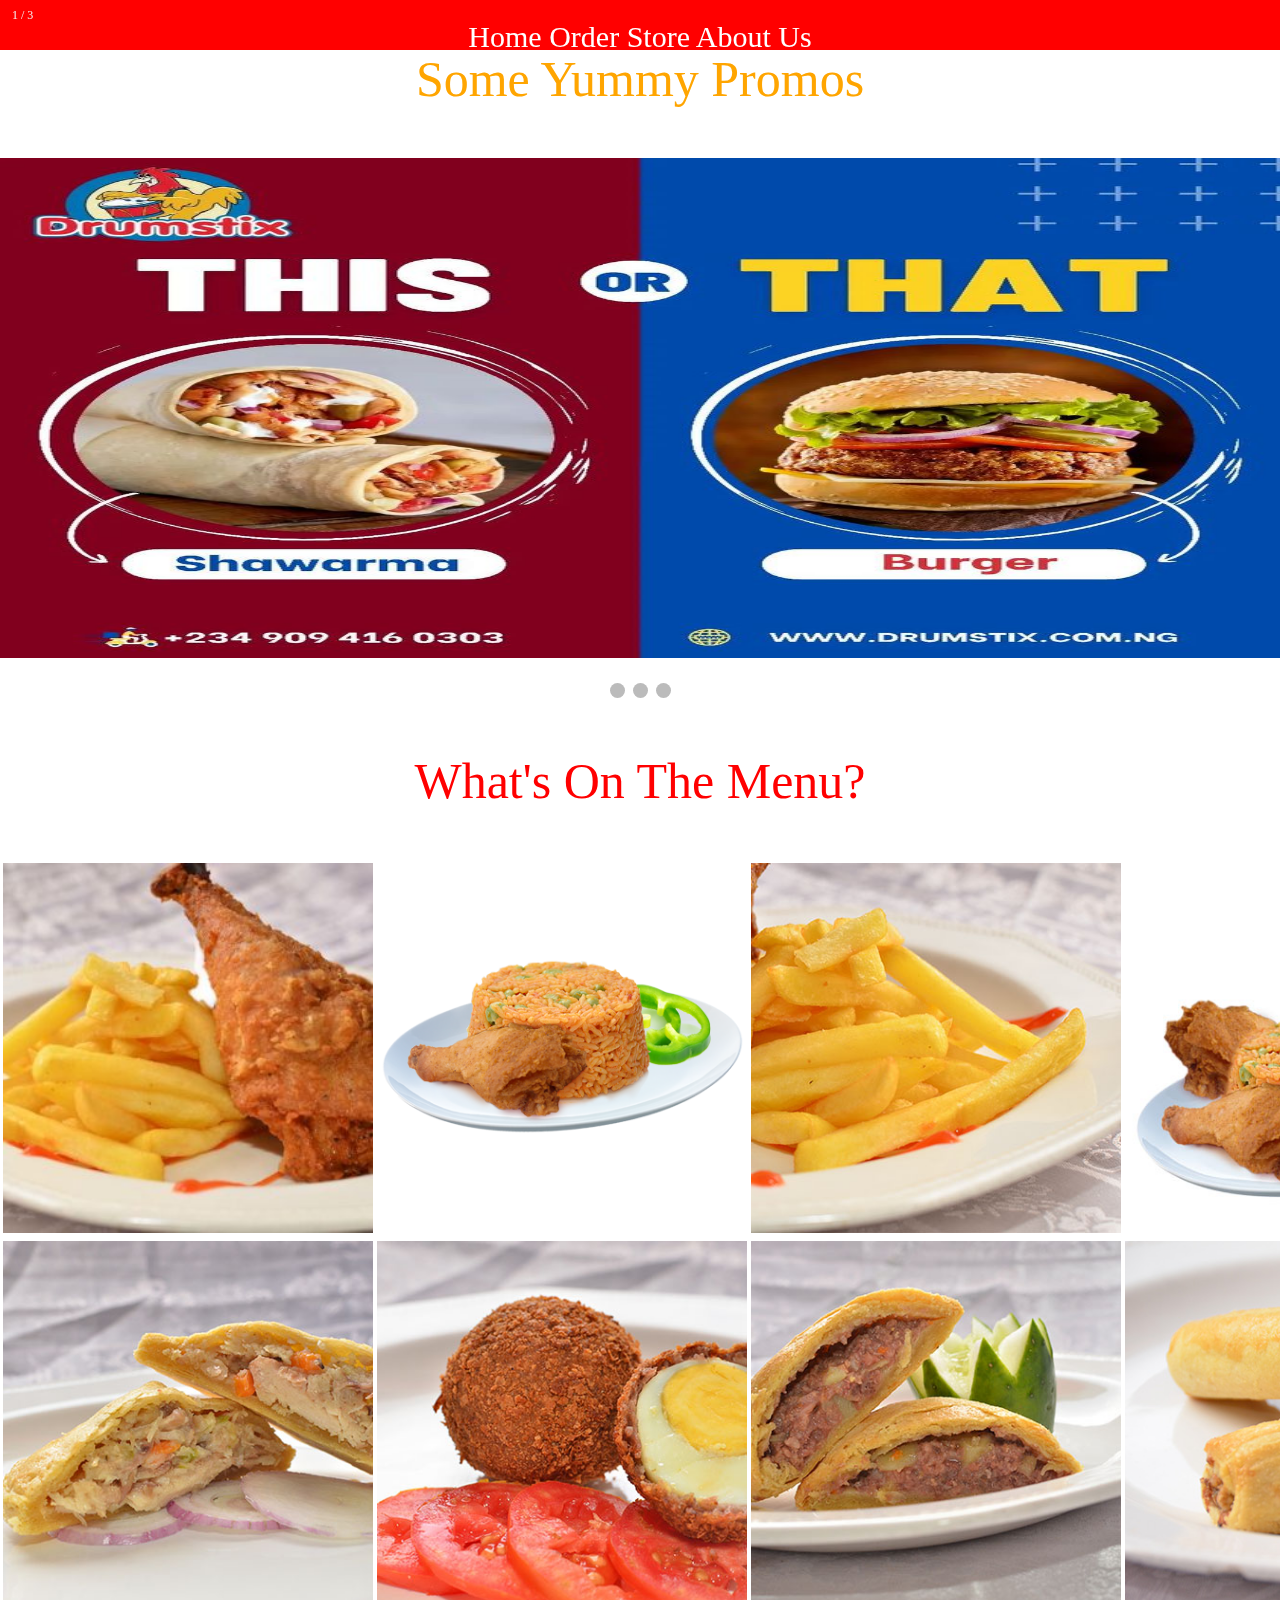
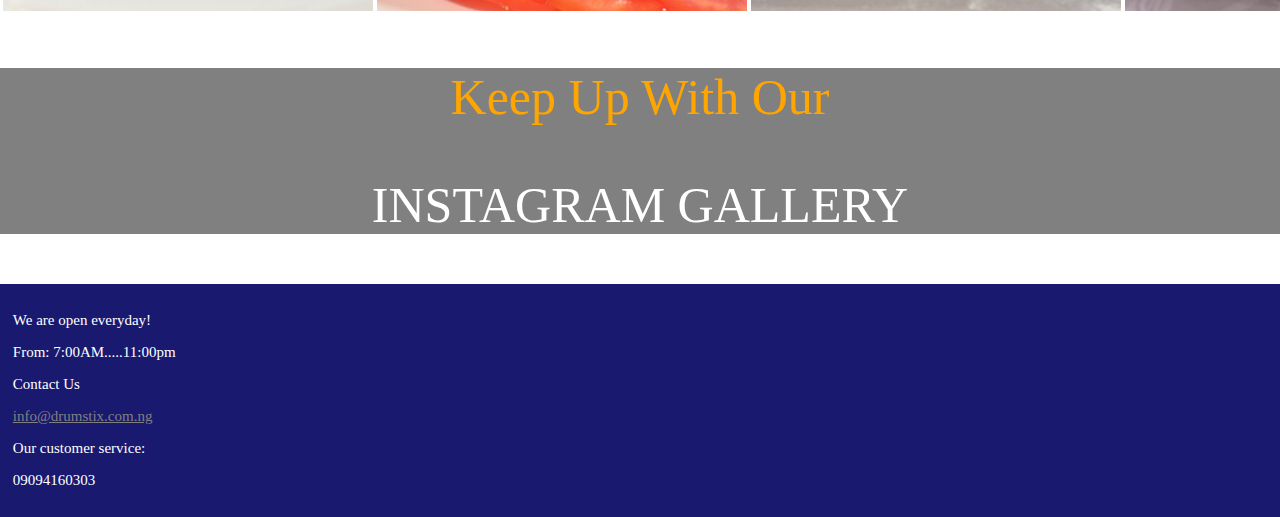
<file: index.html>
<!DOCTYPE html>
<html>
  <head>
    <title>Drumstix Delivery</title>
    <link href="Style.css" type="text/css" rel="stylesheet">
    <meta name="viewport" content="width:device-width, initial-scale:1.0">
  </head>
  <body style=" background-color:#ffffff; margin:0;">
    <div class="cont">
      <div class="hed">
        <a href="index.html" style="font-family:playbill; font-size:30px;" class="hov">Home  </a>
        <a href="Order.html" style="font-family:playbill; font-size:30px;" class="hov">Order  </a>
        <a href="Store.html" style="font-family:playbill; font-size:30px;" class="hov">Store  </a>
        <a href="AboutUs.html" style="font-family:playbill; font-size:30px;" class="hov">About Us</a>
      </div>
      <!--<div class="impos">
        <a href="index.html" style="font-family:playbill; font-size:30px;" class="hov"><img width="200px" height="100px" src="Pic/Drumstix_logo.png" alt="Drumstix Logo"></a>
      </div>-->
      <div class="slide">
          <p style="color:orange; text-align:center; font-size:50px; font-family:brush script mt;">Some Yummy Promos</p>
          <!-- Full-width images with number and caption text -->
          <div class="mySlides fade">
            <div class="numbertext">1 / 3</div>
            <a href="Order.html" style="font-family:playbill; font-size:30px;" class="hov"><img width="100%" height="500px" src="SP/HNM_promo.jpg" alt="Promo meal"></a>
          </div>

          <div class="mySlides fade">
            <div class="numbertext">1 / 3</div>
            <a href="Order.html" style="font-family:playbill; font-size:30px;" class="hov"><img width="100%" height="500px" src="SP/HNM_promo_2.jpg" alt="Promo meal"></a>
          </div>

          <div class="mySlides fade">
            <div class="numbertext">1 / 3</div>
            <a href="Order.html" style="font-family:playbill; font-size:30px;" class="hov"><img width="100%" height="500px" src="SP/HNM_promo_3.jpg" alt="Promo meal"></a>
          </div>
        <br>

        <!-- The dots/circles -->
        <div style="text-align:center">
          <span class="dot" onclick="currentSlide(1)"></span>
          <span class="dot" onclick="currentSlide(2)"></span>
          <span class="dot" onclick="currentSlide(3)"></span>
        </div>
      </div>
      <a href="Order.html" style="text-decoration: none;"><p style="text-align:center; font-size:50px; color:Red; font-family:Freestyle Script;">What's On The Menu?</p></a>
      <div>
        <table>
          <tr>
            <td><img width="370px" height="370px" src="Food/meal1.jpg" alt="A dish"></td>
            <td><img width="370px" height="370px" src="Food/meal2.jpg" alt="A dish"></td>
            <td><img width="370px" height="370px" src="Food/meal3.jpg" alt="A dish"></td>
            <td><img width="370px" height="370px" src="Food/meal4.jpg" alt="A dish"></td>
          </tr>
          <tr>
            <td><img width="370px" height="370px" src="Food/snack1.jpg" alt="A Snack"></td>
            <td><img width="370px" height="370px" src="Food/snack2.jpg" alt="A Snack"></td>
            <td><img width="370px" height="370px" src="Food/snack3.jpg" alt="A Snack"></td>
            <td><img width="370px" height="370px" src="Food/snack4.jpg" alt="A Snack"></td>
          </tr>
        </table>
      </div>
      <div style="background-color:grey;">
        <p style="text-align:center; font-size:50px; color:orange; font-family:brush script mt;">Keep Up With Our</p>
        <p style="text-align:center; font-size:50px; color:white; font-family:Harlow Solid Italic;">INSTAGRAM GALLERY</p>
      </div>
      <footer style="background-color:#191970; color:#FFFFFF; font-size:15px; padding:1%;">
        <p>We are open everyday!</p>
        <p>From: 7:00AM.....11:00pm</p>
        <p>Contact Us</p>
        <p><a href="mailto:info@drumstix.com.ng" style="color:grey">info@drumstix.com.ng</a></p>
        <p>Our customer service: </p>
        <p>09094160303</p>
      </footer>
    </div>

    <script>
    let slideIndex = 0;
    showSlides();

    function showSlides() {
      let i;
      let slides = document.getElementsByClassName("mySlides");
      for (i = 0; i < slides.length; i++) {
        slides[i].style.display = "none";
      }
      slideIndex++;
      if (slideIndex > slides.length) {slideIndex = 1}
      slides[slideIndex-1].style.display = "block";
      setTimeout(showSlides, 10000);
    }
    </script>
  </body>
</html>
</file>
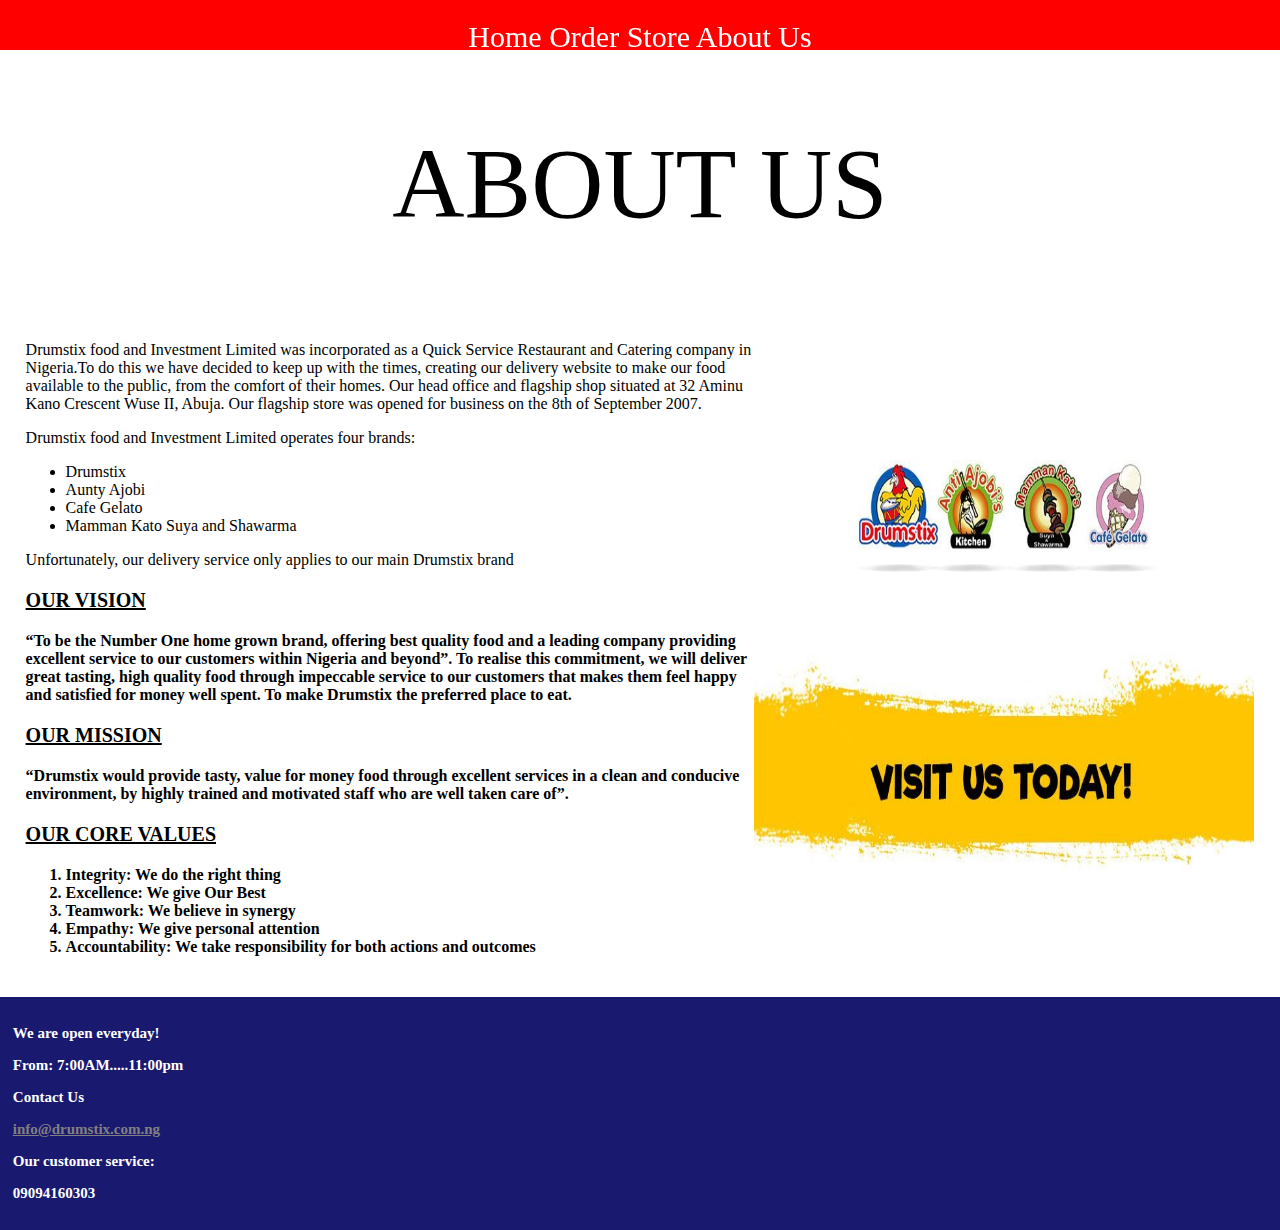
<file: AboutUs.html>
<!DOCTYPE html>
<html>
  <head>
    <title>Drumstix Delivery</title>
    <link href="Style.css" type="text/css" rel="stylesheet">
    <meta name="viewport" content="width:device-width, initial-scale:1.0">
  </head>
  <body style=" background-color:#FFDAB9; margin:0;">
    <div class="cont">
      <div class="hed">
        <a href="index.html" style="font-family:playbill; font-size:30px;" class="hov">Home  </a>
        <a href="Order.html" style="font-family:playbill; font-size:30px;" class="hov">Order  </a>
        <a href="Store.html" style="font-family:playbill; font-size:30px;" class="hov">Store  </a>
        <a href="AboutUs.html" style="font-family:playbill; font-size:30px;" class="hov">About Us</a>
      </div>
      <!--<div class="impos">
        <a href="index.html" style="font-family:playbill; font-size:30px;" class="hov"><img width="200px" height="100px" src="Pic/Drumstix_logo.png" alt="Drumstix Logo"></a>
      </div>-->
      <div class="abt">
        <p style="text-align:center; font-family:playbill; font-size:100px;">ABOUT US</p>
        <img src="Pic/ABOUT-US-BAR.jpg" alt="Picture of drumstixs and it's brands" height="600px" width="500px" style="float:right;">
        <p>Drumstix food and Investment Limited was incorporated as a Quick Service
        Restaurant and Catering company in Nigeria.To do this we have decided to
        keep up with the times, creating our delivery website to make our food
        available to the public, from the comfort of their homes. Our head office
        and flagship shop situated at 32 Aminu Kano Crescent Wuse II, Abuja. Our
        flagship store was opened for business on the 8th of September 2007.</p>

        <p>Drumstix food and Investment Limited operates four brands:</p>
        <ul>
        <li>Drumstix</li>
        <li>Aunty Ajobi</li>
        <li>Cafe Gelato</li>
        <li>Mamman Kato Suya and Shawarma</li>
        </ul>
        <p>Unfortunately, our delivery service only applies to our main Drumstix brand</p>

        <p style="font-size:20px; font-family:cursive;"><b><u>OUR VISION</u><b></p>
        <p>“To be the Number One home grown brand, offering best quality food and a leading
        company providing excellent service to our customers within Nigeria and beyond”.
        To realise this commitment, we will deliver great tasting, high quality food through
        impeccable service to our customers that makes them feel happy and satisfied for money well spent.
        To make Drumstix the preferred place to eat.</p>

        <p style="font-size:20px; font-family:cursive;"><b><u>OUR MISSION</u></b></p>
        <p>“Drumstix would provide tasty, value for money food through excellent services
        in a clean and conducive environment, by highly trained and motivated staff
        who are well taken care of”.</p>

        <p style="font-size:20px; font-family:cursive;"><b><u>OUR CORE VALUES</u></b></p>
        <ol>
          <li>Integrity: We do the right thing</li>
          <li>Excellence: We give Our Best</li>
          <li>Teamwork: We believe in synergy</li>
          <li>Empathy: We give personal attention</li>
          <li>Accountability: We take responsibility for both actions and outcomes</li>
        </ol>
      </div>
      <footer style="background-color:#191970; color:#FFFFFF; font-size:15px; padding:1%;">
        <p>We are open everyday!</p>
        <p>From: 7:00AM.....11:00pm</p>
        <p>Contact Us</p>
        <p><a href="mailto:info@drumstix.com.ng" style="color:grey">info@drumstix.com.ng</a></p>
        <p>Our customer service: </p>
        <p>09094160303</p>
      </footer>
    </div>
  </body>
</html>
</file>
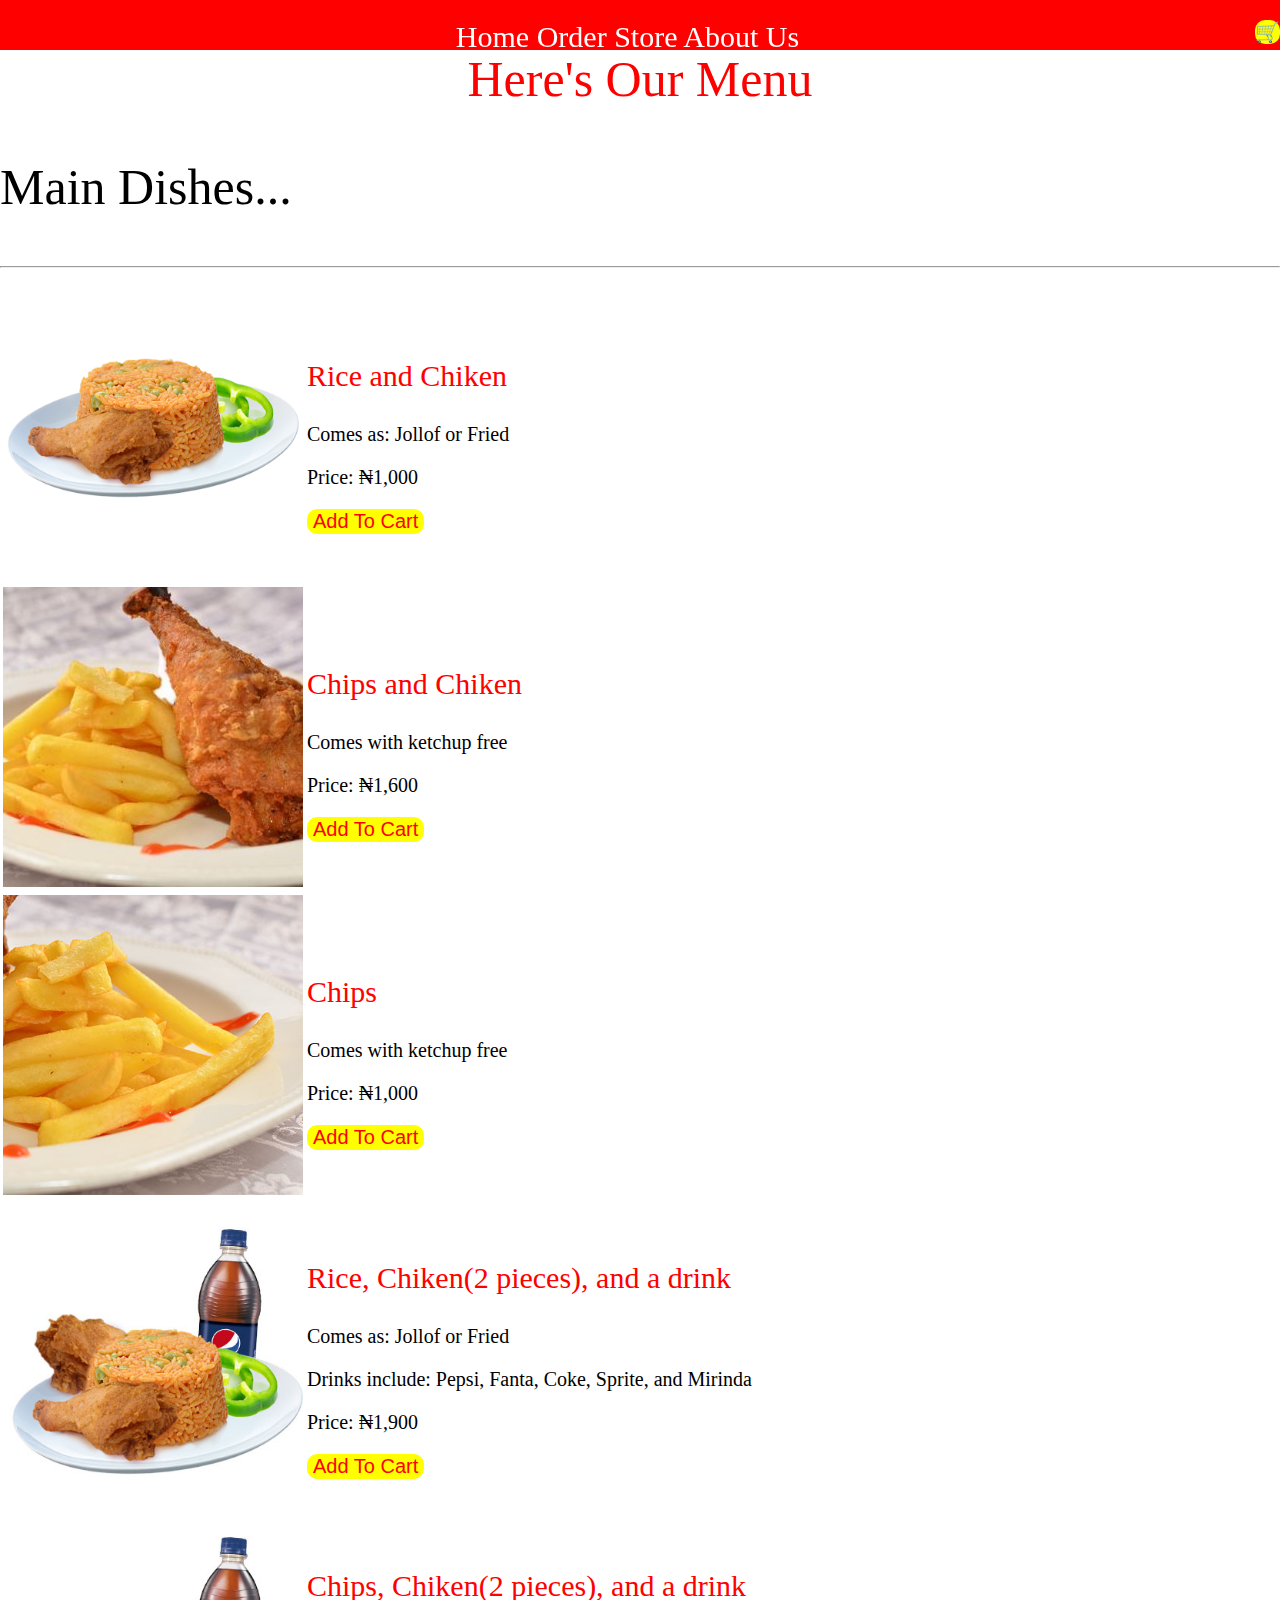
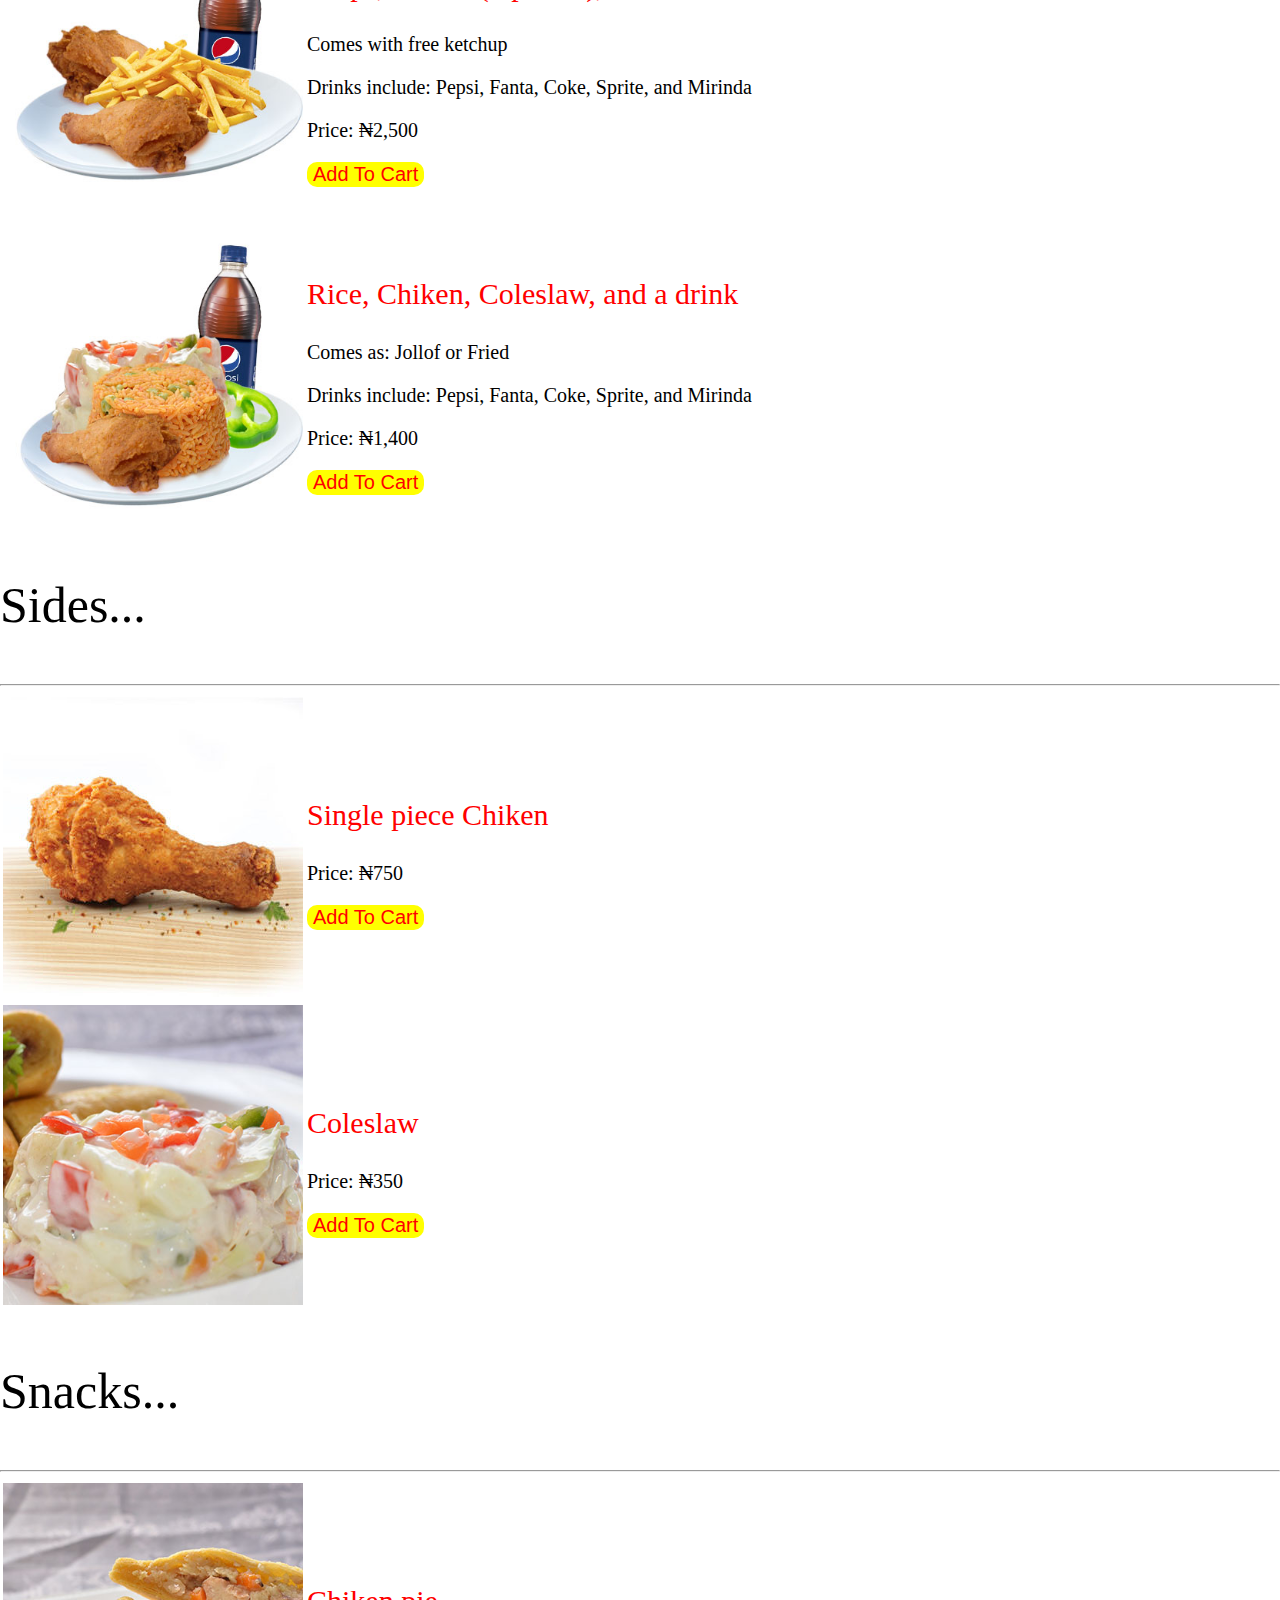
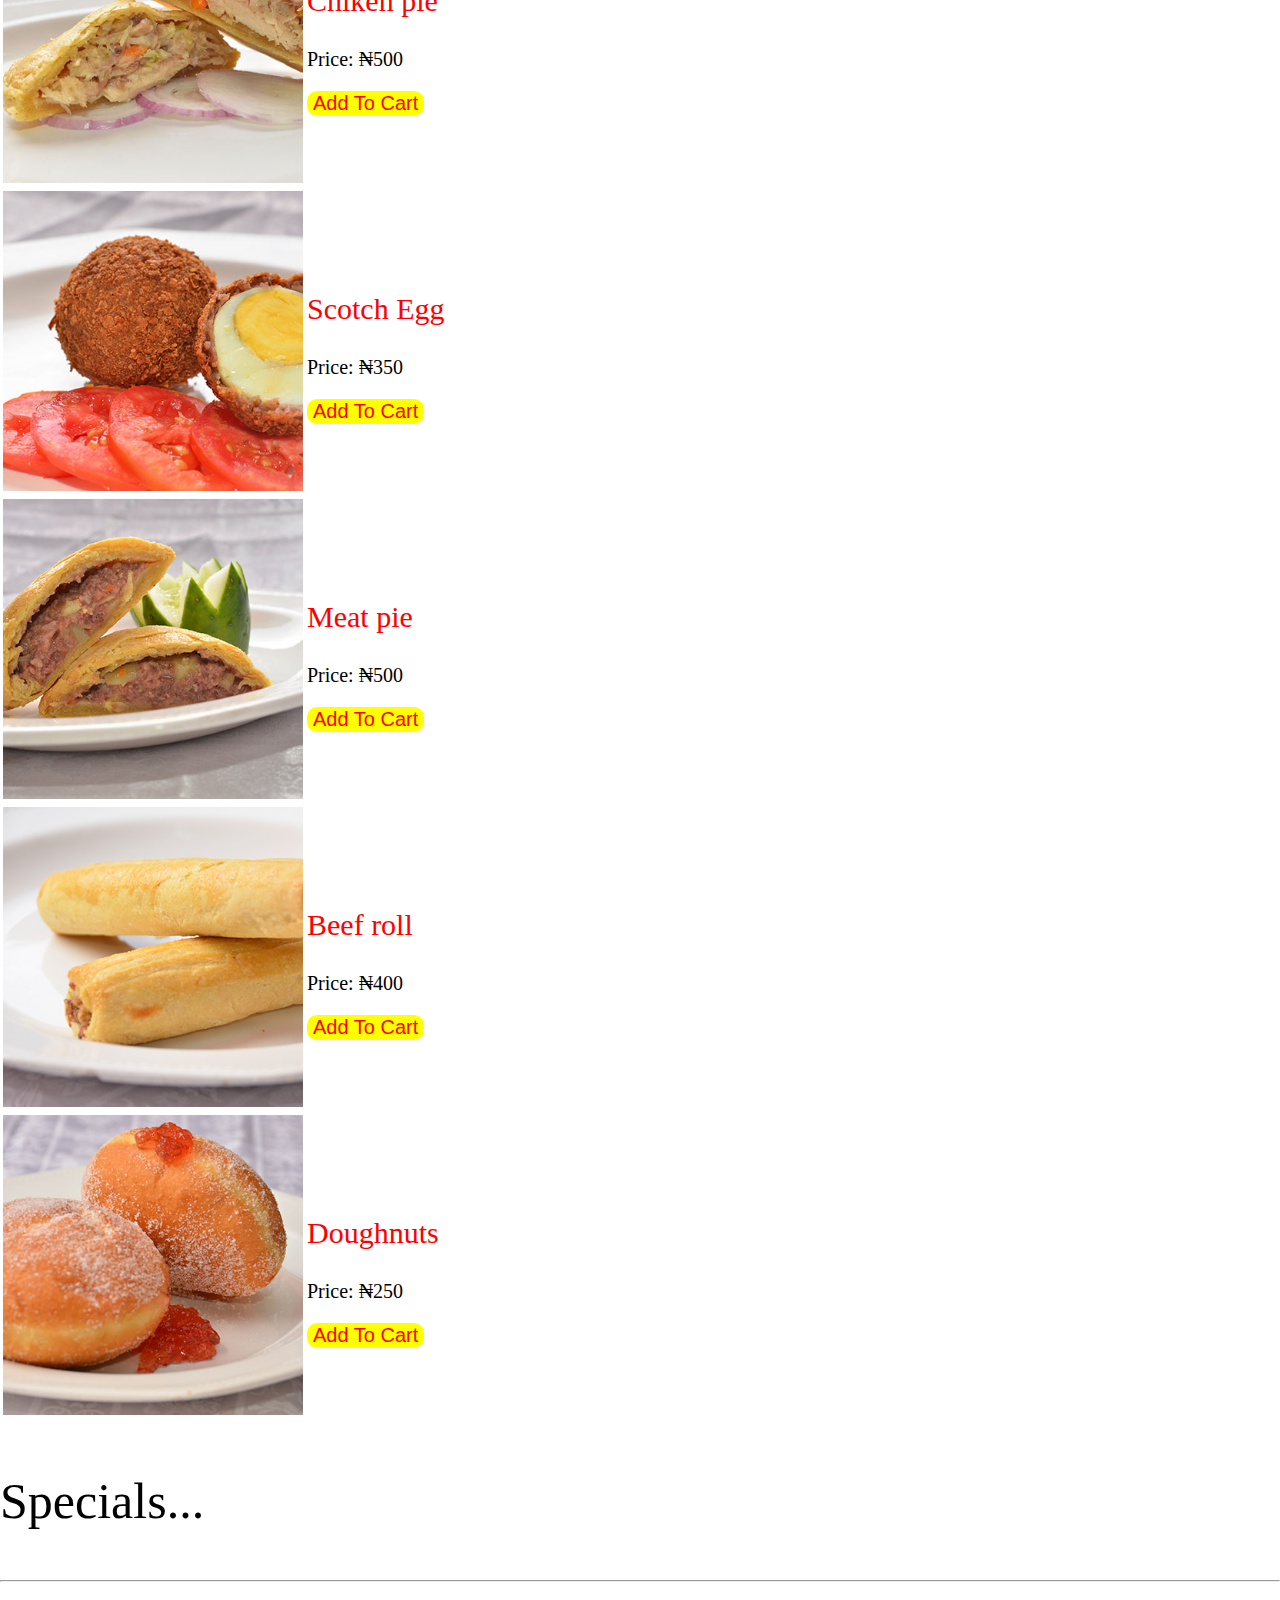
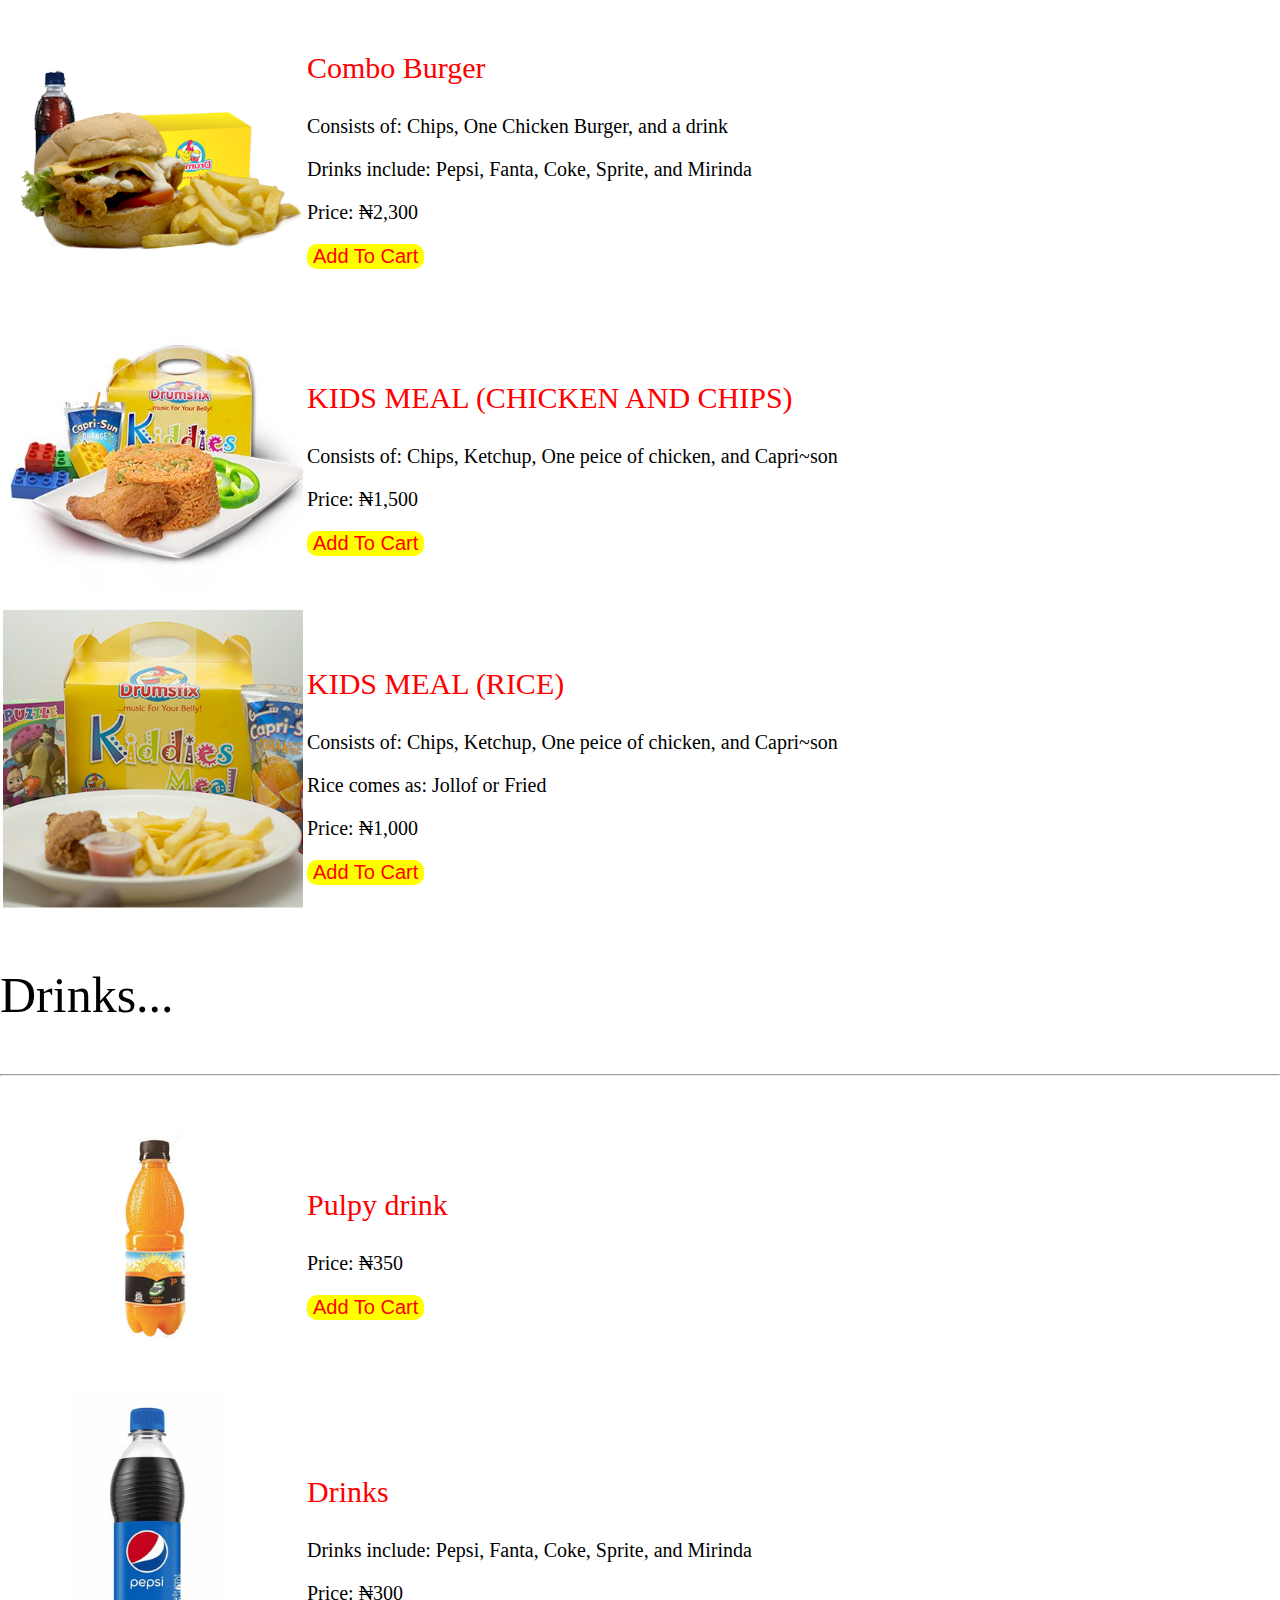
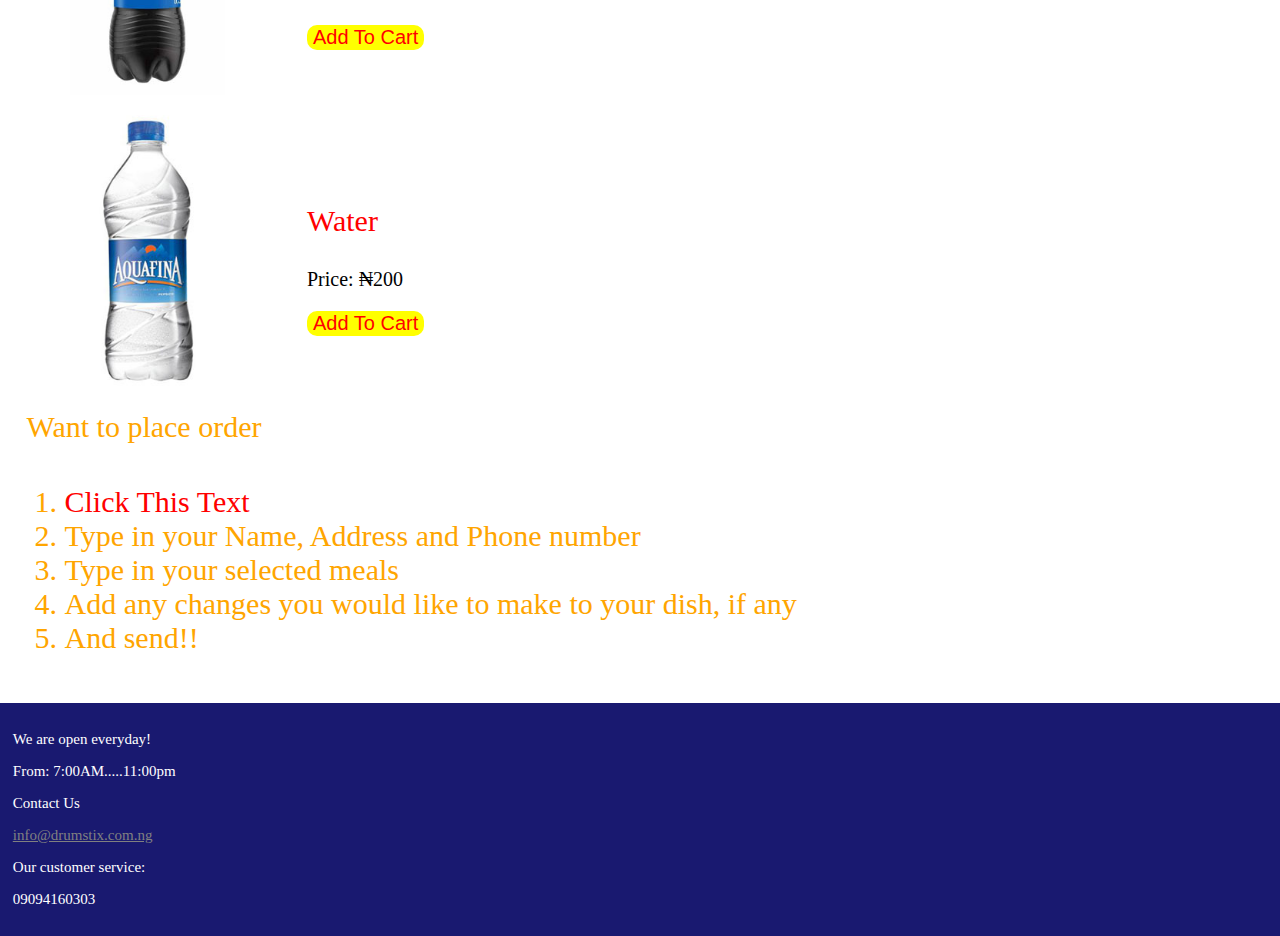
<file: Order.html>
<!DOCTYPE html>
<html>
  <head>
    <title>Drumstix Delivery</title>
    <link href="Style.css" type="text/css" rel="stylesheet">
    <meta name="viewport" content="width:device-width, initial-scale:1.0">
  </head>
  <body style=" background-color:#FFDAB9; margin:0;">
    <div class="cont">
      <div class="hed">
        <a href="index.html" style="font-family:playbill; font-size:30px;" class="hov">Home  </a>
        <a href="Order.html" style="font-family:playbill; font-size:30px;" class="hov">Order  </a>
        <a href="Store.html" style="font-family:playbill; font-size:30px;" class="hov">Store  </a>
        <a href="AboutUs.html" style="font-family:playbill; font-size:30px;" class="hov">About Us</a>

        <a href="Cuvio.html">
        <span class="cart">
          🛒
          <span>
            <label id="count"></label>
          </span>
        </span>
      </a>
      </div>
      <!--<div class="impos">
        <a href="index.html" style="font-family:playbill; font-size:30px;" class="hov"><img width="200px" height="100px" src="Pic/Drumstix_logo.png" alt="Drumstix Logo"></a>
      </div>-->

      <p style="text-align:center; font-size:50px; color:Red; font-family:Freestyle Script;">Here's Our Menu</p>

      <div class = "main">

        <p style="font-size:50px; font-family:Footlight MT Light;">Main Dishes...</p>
        <hr>
        <table>
          <tr>
            <td>
              <img width="300px" height="300px" src="Food/meal2.jpg" alt="A dish">
            </td>
            <td>
              <p style="font-size:30px; font-family:Forte; color:red;">Rice and Chiken</p>
              <p style="font-size:20px; font-family:Times New Roman;">Comes as: Jollof or Fried</p>
              <p style="font-size:20px; font-family:Times New Roman;">Price: ₦1,000</p>
              <button class="ob" onclick="main()">Add To Cart</button>
            </td>
          </tr>
          <tr>
            <td>
              <img width="300px" height="300px" src="Food/meal1.jpg" alt="A dish">
            </td>
            <td>
              <p style="font-size:30px; font-family:Forte; color:red;">Chips and Chiken</p>
              <p style="font-size:20px; font-family:Times New Roman;">Comes with ketchup free</p>
              <p style="font-size:20px; font-family:Times New Roman;">Price: ₦1,600</p>
              <button class="ob" onclick="main()">Add To Cart</button>
            </td>
          </tr>
          <tr>
            <td>
              <img width="300px" height="300px" src="Food/meal3.jpg" alt="A dish">
            </td>
            <td>
              <p style="font-size:30px; font-family:Forte; color:red;">Chips</p>
              <p style="font-size:20px; font-family:Times New Roman;">Comes with ketchup free</p>
              <p style="font-size:20px; font-family:Times New Roman;">Price: ₦1,000</p>
              <button class="ob" onclick="main()">Add To Cart</button>
            </td>
          </tr>
          <tr>
            <td>
              <img width="300px" height="300px" src="Food/meal4.jpg" alt="A dish">
            </td>
            <td>
              <p style="font-size:30px; font-family:Forte; color:red;">Rice, Chiken(2 pieces), and a drink</p>
              <p style="font-size:20px; font-family:Times New Roman;">Comes as: Jollof or Fried</p>
              <p style="font-size:20px; font-family:Times New Roman;">Drinks include: Pepsi, Fanta, Coke, Sprite, and Mirinda</p>
              <p style="font-size:20px; font-family:Times New Roman;">Price: ₦1,900</p>
              <button class="ob" onclick="main()">Add To Cart</button>
            </td>
          </tr>
          <tr>
            <td>
              <img width="300px" height="300px" src="Food/meal5.jpg" alt="A dish">
            </td>
            <td>
              <p style="font-size:30px; font-family:Forte; color:red;">Chips, Chiken(2 pieces), and a drink</p>
              <p style="font-size:20px; font-family:Times New Roman;">Comes with free ketchup</p>
              <p style="font-size:20px; font-family:Times New Roman;">Drinks include: Pepsi, Fanta, Coke, Sprite, and Mirinda</p>
              <p style="font-size:20px; font-family:Times New Roman;">Price: ₦2,500</p>
              <button class="ob" onclick="main()">Add To Cart</button>
            </td>
          </tr>
          <tr>
            <td>
              <img width="300px" height="300px" src="Food/meal6.jpg" alt="A dish">
            </td>
            <td>
              <p style="font-size:30px; font-family:Forte; color:red;">Rice, Chiken, Coleslaw, and a drink</p>
              <p style="font-size:20px; font-family:Times New Roman;">Comes as: Jollof or Fried</p>
              <p style="font-size:20px; font-family:Times New Roman;">Drinks include: Pepsi, Fanta, Coke, Sprite, and Mirinda</p>
              <p style="font-size:20px; font-family:Times New Roman;">Price: ₦1,400</p>
              <button class="ob" onclick="main()">Add To Cart</button>
            </td>
          </tr>
        </table>

        <p style="font-size:50px; font-family:Footlight MT Light;">Sides...</p>
        <hr>
        <table>
          <tr>
            <td>
              <img width="300px" height="300px" src="Food/side1.jpg" alt="A dish">
            </td>
            <td>
              <p style="font-size:30px; font-family:Forte; color:red;">Single piece Chiken</p>
              <p style="font-size:20px; font-family:Times New Roman;">Price: ₦750</p>
              <button class="ob" onclick="main()">Add To Cart</button>
            </td>
          </tr>
          <tr>
            <td>
              <img width="300px" height="300px" src="Food/side2.jpg" alt="A dish">
            </td>
            <td>
              <p style="font-size:30px; font-family:Forte; color:red;">Coleslaw</p>
              <p style="font-size:20px; font-family:Times New Roman;">Price: ₦350</p>
              <button class="ob" onclick="main()">Add To Cart</button>
            </td>
          </tr>
        </table>

        <p style="font-size:50px; font-family:Footlight MT Light;">Snacks...</p>
        <hr>
        <table>
          <tr>
            <td>
              <img width="300px" height="300px" src="Food/snack1.jpg" alt="A dish">
            </td>
            <td>
              <p style="font-size:30px; font-family:Forte; color:red;">Chiken pie</p>
              <p style="font-size:20px; font-family:Times New Roman;">Price: ₦500</p>
              <button class="ob" onclick="main()">Add To Cart</button>
            </td>
          </tr>
          <tr>
            <td>
              <img width="300px" height="300px" src="Food/snack2.jpg" alt="A dish">
            </td>
            <td>
              <p style="font-size:30px; font-family:Forte; color:red;">Scotch Egg</p>
              <p style="font-size:20px; font-family:Times New Roman;">Price: ₦350</p>
              <button class="ob" onclick="main()">Add To Cart</button>
            </td>
          </tr>
          <tr>
            <td>
              <img width="300px" height="300px" src="Food/snack3.jpg" alt="A dish">
            </td>
            <td>
              <p style="font-size:30px; font-family:Forte; color:red;">Meat pie</p>
              <p style="font-size:20px; font-family:Times New Roman;">Price: ₦500</p>
              <button class="ob" onclick="main()">Add To Cart</button>
            </td>
          </tr>
          <tr>
            <td>
              <img width="300px" height="300px" src="Food/snack4.jpg" alt="A dish">
            </td>
            <td>
              <p style="font-size:30px; font-family:Forte; color:red;">Beef roll</p>
              <p style="font-size:20px; font-family:Times New Roman;">Price: ₦400</p>
              <button class="ob" onclick="main()">Add To Cart</button>
            </td>
          </tr>
          <tr>
            <td>
              <img width="300px" height="300px" src="Food/snack5.jpg" alt="A dish">
            </td>
            <td>
              <p style="font-size:30px; font-family:Forte; color:red;">Doughnuts</p>
              <p style="font-size:20px; font-family:Times New Roman;">Price: ₦250</p>
              <button class="ob" onclick="main()">Add To Cart</button>
            </td>
          </tr>
        </table>

        <p style="font-size:50px; font-family:Footlight MT Light;">Specials...</p>
        <hr>
        <table>
          <tr>
            <td>
              <img width="300px" height="300px" src="Pic/burger-meal.png" alt="A dish">
            </td>
            <td>
              <p style="font-size:30px; font-family:Forte; color:red;">Combo Burger</p>
              <p style="font-size:20px; font-family:Times New Roman;">Consists of: Chips, One Chicken Burger, and a drink</p>
              <p style="font-size:20px; font-family:Times New Roman;">Drinks include: Pepsi, Fanta, Coke, Sprite, and Mirinda</p>
              <p style="font-size:20px; font-family:Times New Roman;">Price: ₦2,300</p>
              <button class="ob" onclick="main()">Add To Cart</button>
            </td>
          </tr>
          <tr>
            <td>
              <img width="300px" height="300px" src="Pic/kids-meals-2.jpg" alt="A dish">
            </td>
            <td>
              <p style="font-size:30px; font-family:Forte; color:red;">KIDS MEAL (CHICKEN AND CHIPS)</p>
              <p style="font-size:20px; font-family:Times New Roman;">Consists of: Chips, Ketchup, One peice of chicken, and Capri~son</p>
              <p style="font-size:20px; font-family:Times New Roman;">Price: ₦1,500</p>
              <button class="ob" onclick="main()">Add To Cart</button>
            </td>
          </tr>
          <tr>
            <td>
              <img width="300px" height="300px" src="Pic/kids-meal-1.jpg" alt="A dish">
            </td>
            <td>
              <p style="font-size:30px; font-family:Forte; color:red;">KIDS MEAL (RICE)</p>
              <p style="font-size:20px; font-family:Times New Roman;">Consists of: Chips, Ketchup, One peice of chicken, and Capri~son</p>
              <p style="font-size:20px; font-family:Times New Roman;">Rice comes as: Jollof or Fried</p>
              <p style="font-size:20px; font-family:Times New Roman;">Price: ₦1,000</p>
              <button class="ob" onclick="main()">Add To Cart</button>
            </td>
          </tr>
        </table>

        <p style="font-size:50px; font-family:Footlight MT Light;">Drinks...</p>
        <hr>
        <table>
          <tr>
            <td>
              <img width="300px" height="300px" src="Pic/drink1.jpg" alt="A dish">
            </td>
            <td>
              <p style="font-size:30px; font-family:Forte; color:red;">Pulpy drink</p>
              <p style="font-size:20px; font-family:Times New Roman;">Price: ₦350</p>
              <button class="ob" onclick="main()">Add To Cart</button>
            </td>
          </tr>
          <tr>
            <td>
              <img width="300px" height="300px" src="Pic/drink2.jpg" alt="A dish">
            </td>
            <td>
              <p style="font-size:30px; font-family:Forte; color:red;">Drinks</p>
              <p style="font-size:20px; font-family:Times New Roman;">Drinks include: Pepsi, Fanta, Coke, Sprite, and Mirinda</p>
              <p style="font-size:20px; font-family:Times New Roman;">Price: ₦300</p>
              <button class="ob" onclick="main()">Add To Cart</button>
            </td>
          </tr>
          <tr>
            <td>
              <img width="300px" height="300px" src="Pic/water.jpg" alt="A dish">
            </td>
            <td>
              <p style="font-size:30px; font-family:Forte; color:red;">Water</p>
              <p style="font-size:20px; font-family:Times New Roman;">Price: ₦200</p>
              <button class="ob" onclick="main()">Add To Cart</button>
            </td>
          </tr>
        </table>
      </div>
      <!--
    <form>
      <fieldset>
        <legend>Enter details:</legend>
        <label for="name">Name:</label>
        <input type="text" id="name" name="name"><br><br>

        <label for="pnum">Phone Number</label>
        <input type="text" id="pnum" name="pnum"><br><br>

        <label for="adrs">Address:</label>
        <input type="text" id="adrs" name="adrs"><br><br>

        <label for="birthday">Meal name and specifications</label>
        <textarea id="meal" name="meal" rows="10" cols="30"><br><br>

        <input type="button" onclick="add()" value="Save">
        <input type="button" onclick="submit" value="Submit">
      </fieldset>
    </form>
  -->
  <fieldset style="color: orange; font-family:cursive; font-size:30px; border:3px; border-radius: 10px; border-color:Black;">
    <legend>Want to place order</legend>
    <ol>
      <li><a href="mailto:info@drumstix.com.ng" style="color:red; text-decoration: none;" target="_blank">Click This Text</a></li>
      <li>Type in your Name, Address and Phone number</li>
      <li>Type in your selected meals</li>
      <li>Add any changes you would like to make to your dish, if any</li>
      <li>And send!!</li>
    </ol>
  </fieldset>
      <footer style="background-color:#191970; color:#FFFFFF; font-size:15px; padding:1%;">
        <p>We are open everyday!</p>
        <p>From: 7:00AM.....11:00pm</p>
        <p>Contact Us</p>
        <p><a href="mailto:info@drumstix.com.ng" style="color:grey">info@drumstix.com.ng</a></p>
        <p>Our customer service: </p>
        <p>09094160303</p>
      </footer>
    </div>

    <script>

      count = 0;
      function counterFunc(){
       count++;
       document.getElementById("count").innerHTML = count;
      }
      /*
      function add(){
        var new_data = document.getElementById('input').value;

        if(localStorage.getItem('meal')==null){
          localStorage.setItem('meal', '[]');
        }

        var old_data = JSON.parse(localStorage.getItem('meal'));
        old_data.push(new_data);

        localStorage.setItem('meal', JSON.stringify(old_data));
      }
      */
      function main(){
       counterFunc();
      }
    </script>
  </body>
</html>
</file>
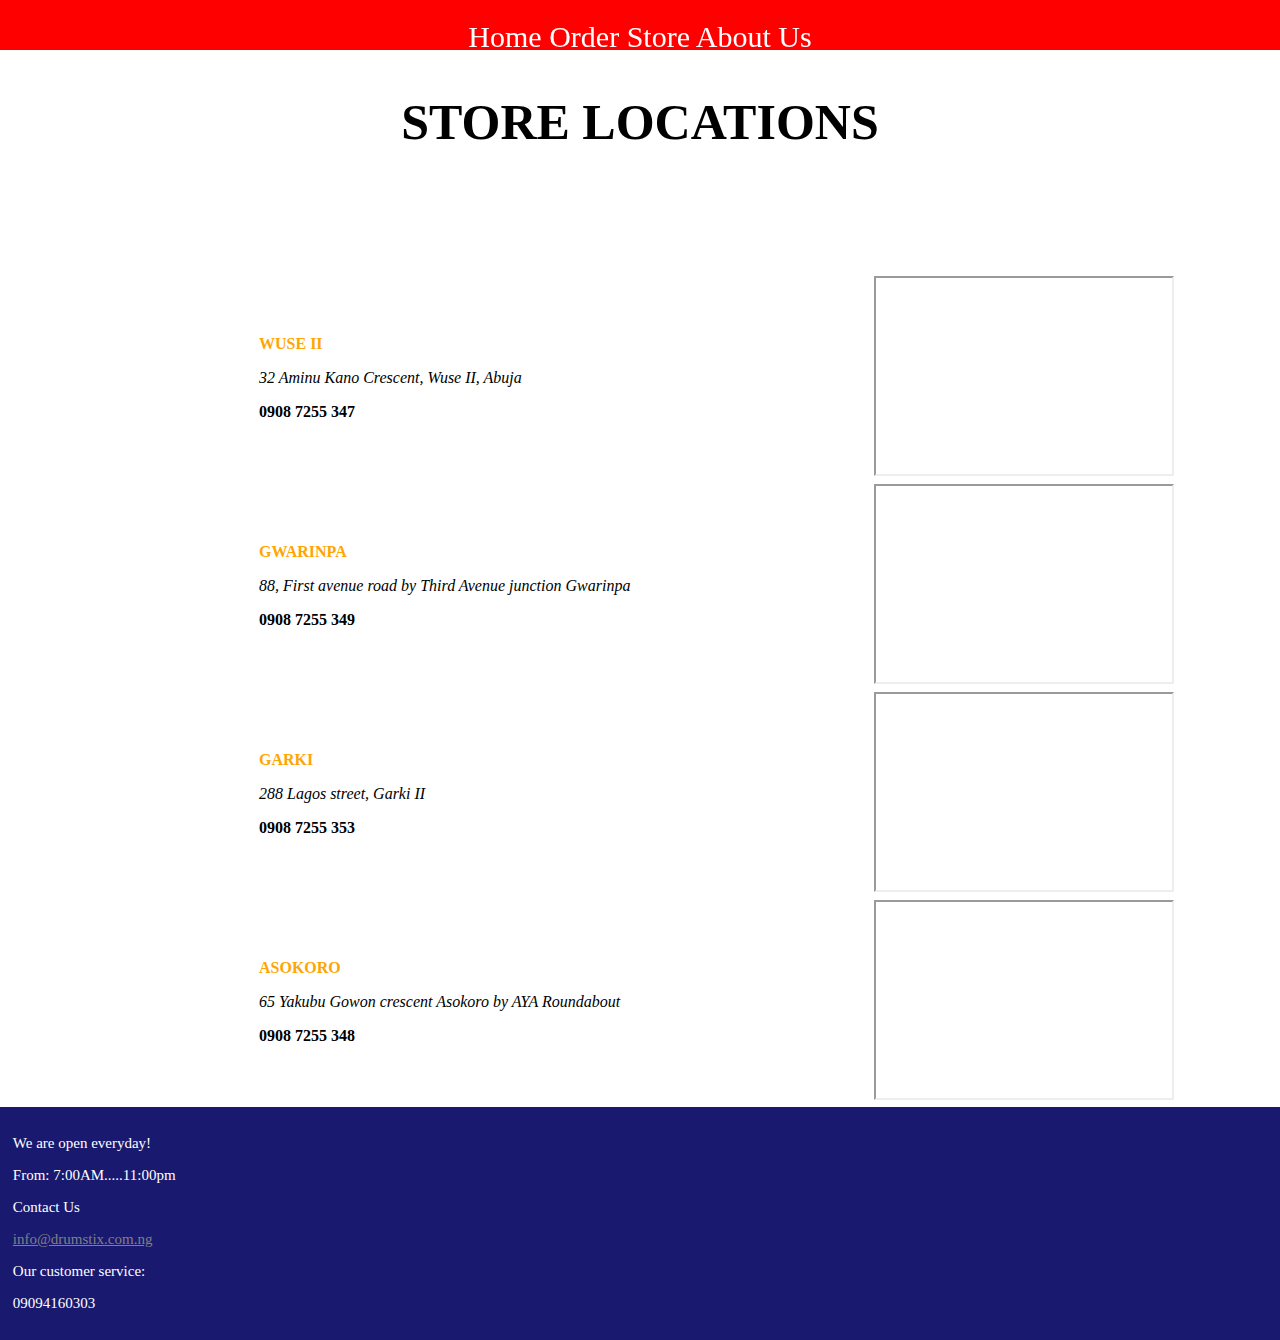
<file: Store.html>
<!DOCTYPE html>
<html>
  <head>
    <title>Drumstix Delivery</title>
    <link href="Style.css" type="text/css" rel="stylesheet">
    <meta name="viewport" content="width:device-width, initial-scale:1.0">
  </head>
  <body style=" background-color:#FFDAB9; margin:0;">
    <div class="cont">
      <div class="hed">
        <a href="index.html" style="font-family:playbill; font-size:30px;" class="hov">Home  </a>
        <a href="Order.html" style="font-family:playbill; font-size:30px;" class="hov">Order  </a>
        <a href="Store.html" style="font-family:playbill; font-size:30px;" class="hov">Store  </a>
        <a href="AboutUs.html" style="font-family:playbill; font-size:30px;" class="hov">About Us</a>
      </div>
      <!--<div class="impos">
        <a href="index.html" style="font-family:playbill; font-size:30px;" class="hov"><img width="200px" height="100px" src="Pic/Drumstix_logo.png" alt="Drumstix Logo"></a>
      </div>-->
      <p style="text-align:center; font-size:20px; font-family:Arial; color:orange"><b>Drumstix</b></p>
      <p style="text-align:center; font-size:50px; font-family:serif;"><b>STORE LOCATIONS</b></p>
      <div class="loc">
        <table border="0px" style="margin-left:20%">
          <tr>
            <td>
              <p class="locd"><b>WUSE II</b></p>
              <p><i>32 Aminu Kano Crescent, Wuse II, Abuja</i></p>
              <p><b>0908 7255 347</b></p>
            </td>
            <td>
              <iframe style="margin-left:80%" src="https://www.google.com/maps/embed?pb=!1m14!1m8!1m3!1d7879.592978570596!2d7.466492!3d9.082296!3m2!1i1024!2i768!4f13.1!3m3!1m2!1s0x0%3A0x29054efda1c2becf!2sDrumstix!5e0!3m2!1sen!2sng!4v1672326151316!5m2!1sen!2sng" width="300" height="200" style="border:0;" allowfullscreen="" loading="lazy" referrerpolicy="no-referrer-when-downgrade" title="WUSE II"></iframe><br>
            </td>
            <br>
          </tr>
          <tr>
            <td>
              <p class="locd"><b>GWARINPA</b></p>
              <p><i>88, First avenue road by Third Avenue junction Gwarinpa</i></p>
              <p><b>0908 7255 349</b></p>
            </td>
            <td>
              <iframe style="margin-left:80%" src="https://www.google.com/maps/embed?pb=!1m14!1m8!1m3!1d7878.824992033944!2d7.409908!3d9.117163!3m2!1i1024!2i768!4f13.1!3m3!1m2!1s0x0%3A0xda6495c8f56542e1!2sDrumstix!5e0!3m2!1sen!2sng!4v1672326207355!5m2!1sen!2sng" width="300" height="200" style="border:0;" allowfullscreen="" loading="lazy" referrerpolicy="no-referrer-when-downgrade" title="GWARINPA"></iframe><br>
            </td>
            <br>
          </tr>
          <tr>
            <td>
              <p class="locd"><b>GARKI</b></p>
              <p><i>288 Lagos street, Garki II</i></p>
              <p><b>0908 7255 353</b></p>
            </td>
            <td>
              <iframe style="margin-left:80%" src="https://www.google.com/maps/embed?pb=!1m14!1m8!1m3!1d7880.866588017458!2d7.488089!3d9.024179!3m2!1i1024!2i768!4f13.1!3m3!1m2!1s0x0%3A0xb742dfcd877468e7!2sDrumstix!5e0!3m2!1sen!2sng!4v1672326224906!5m2!1sen!2sng" width="300" height="200" style="border:0;" allowfullscreen="" loading="lazy" referrerpolicy="no-referrer-when-downgrade" title="GARKI"></iframe><br>
            </td>
            <br>
          </tr>
          <tr>
            <td>
              <p class="locd"><b>ASOKORO</b></p>
              <p><i>65 Yakubu Gowon crescent Asokoro by AYA Roundabout</p></i>
              <p><b>0908 7255 348</b></p>
            </td>
            <td>
              <iframe style="margin-left:80%" src="https://www.google.com/maps/embed?pb=!1m14!1m8!1m3!1d7880.33476536068!2d7.527065!3d9.048492!3m2!1i1024!2i768!4f13.1!3m3!1m2!1s0x0%3A0x4f495daf069d742c!2sDrumstix!5e0!3m2!1sen!2sng!4v1672326137084!5m2!1sen!2sng" width="300" height="200" style="border:0;" allowfullscreen="" loading="lazy" referrerpolicy="no-referrer-when-downgrade" title="ASOKORO"></iframe><br>
            </td>
            <br>
          </tr>
        </table>
      </div>
      <footer style="background-color:#191970; color:#FFFFFF; font-size:15px; padding:1%;">
        <p>We are open everyday!</p>
        <p>From: 7:00AM.....11:00pm</p>
        <p>Contact Us</p>
        <p><a href="mailto:info@drumstix.com.ng" style="color:grey">info@drumstix.com.ng</a></p>
        <p>Our customer service: </p>
        <p>09094160303</p>
      </footer>
    </div>
  </body>
</html>
</file>
<file: Style.css>
.cont{
  background-color:white;
}

.hed{
  background-color:#FF0000;
  padding-top: 20px;
  height:50px;
  text-align:center;
  position: fixed;
  top: 0;
  width: 100%;
}

.hov{
  color:white;
  text-decoration: none;
}
.hov:hover{
  color:yellow;
  text-decoration: none;
}

.slide{
  background-color:white;
}

.impos{
  margin-top:-40px;
  float:left;
}

.abt{
  background-color:white;
  margin:0;
  padding:2%;
}

.loc{
 background-color:white;
}

.locd{
  color:orange;
  font-family:cursive;
}

.cart{
  float:right;
  font-size:20px;
  background-color:yellow;
  border-radius: 10px;
  
}

.cart:hover{
  background-color: white;
}

.ob{
  border:0;
  border-radius:10px;
  background-color: yellow;
  color: red;
  font-size:20px;
}

/*Added from w3schools*/
* {box-sizing:border-box}

.mySlides {
  display: none;
}

.text {
  color: #f2f2f2;
  font-size: 15px;
  padding: 8px 12px;
  position: absolute;
  bottom: 8px;
  width: 100%;
  text-align: center;
}

.numbertext {
  color: #f2f2f2;
  font-size: 12px;
  padding: 8px 12px;
  position: absolute;
  top: 0;
}

.dot {
  cursor: pointer;
  height: 15px;
  width: 15px;
  margin: 0 2px;
  background-color: #bbb;
  border-radius: 50%;
  display: inline-block;
  transition: background-color 0.6s ease;
}

.active, .dot:hover {
  background-color: #717171;
}

.fade {
  animation-name: fade;
  animation-duration: 1.5s;
}

@keyframes fade {
  from {opacity: .4}
  to {opacity: 1}
}


/*
.hed {
  overflow: hidden;
  background-color: #333;
  position: fixed;
  top: 0;
  width: 100%;
}


.hed a {
  float: left;
  display: block;
  color: #f2f2f2;
  text-align: center;
  padding: 14px 16px;
  text-decoration: none;
}

.main {
  margin-top: 30px;
}
*/
</file>
